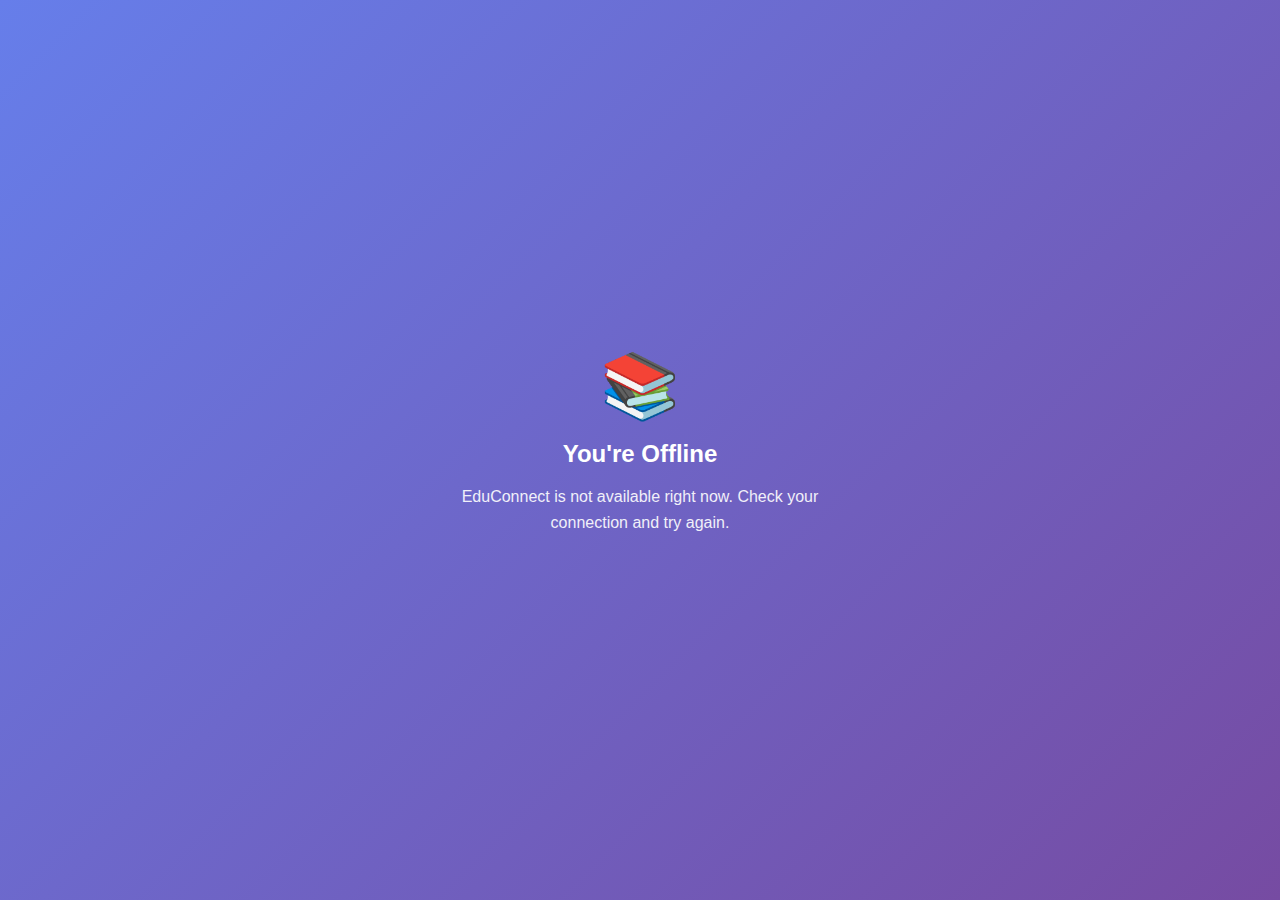
<file: public/offline.html>
<!DOCTYPE html>
<html lang="en">
<head>
  <meta charset="UTF-8">
  <meta name="viewport" content="width=device-width, initial-scale=1.0">
  <title>EduConnect - Offline</title>
  <style>
    body {
      font-family: -apple-system, BlinkMacSystemFont, 'Segoe UI', Roboto, sans-serif;
      margin: 0;
      padding: 0;
      background: linear-gradient(135deg, #667eea 0%, #764ba2 100%);
      min-height: 100vh;
      display: flex;
      align-items: center;
      justify-content: center;
      color: white;
      text-align: center;
    }
    .offline-container {
      max-width: 400px;
      padding: 2rem;
    }
    .offline-icon {
      font-size: 4rem;
      margin-bottom: 1rem;
    }
    h1 {
      font-size: 1.5rem;
      margin-bottom: 1rem;
    }
    p {
      opacity: 0.9;
      line-height: 1.6;
    }
  </style>
</head>
<body>
  <div class="offline-container">
    <div class="offline-icon">📚</div>
    <h1>You're Offline</h1>
    <p>EduConnect is not available right now. Check your connection and try again.</p>
  </div>
</body>
</html>
</file>
